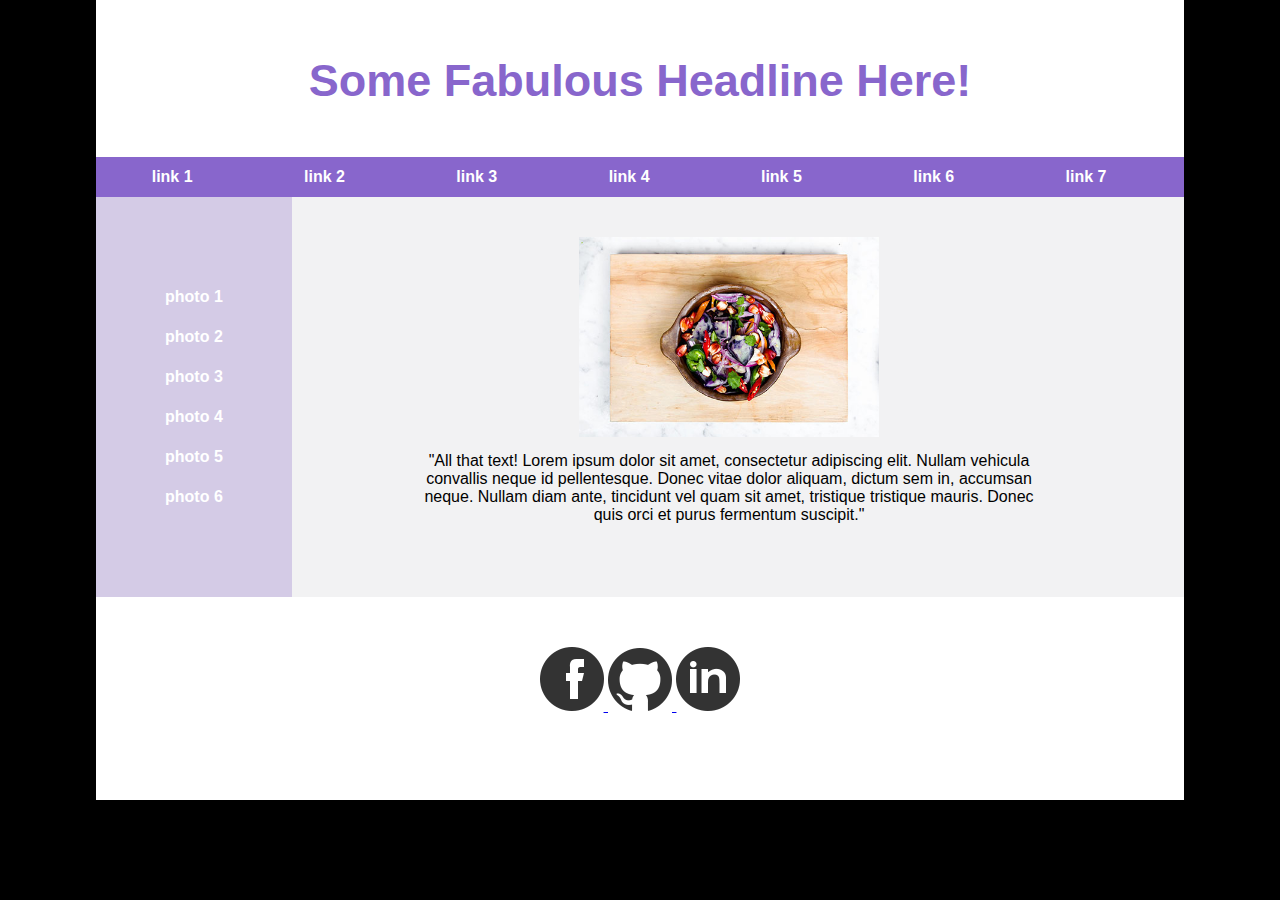
<file: index.html>
<!DOCTYPE html>
<html lang="en">

<head>
  <meta charset="utf-8" />
  <title>Mockup Assignment!</title>
  
<!--  Put Reset above my styles sheet or it will wipe mine out -->
<!--  now link to my styles sheet -->
<!--  <link rel="stylesheet" type="text/css" href="styles/stylesheet.css">-->
  <link rel="stylesheet" type="text/css" href="styles/stylesheet.css">
  <link rel="stylesheet" href="https://fonts.googleapis.com/icon?family=Material+Icons">
</head>

<body>
  <article class="content-wrapper">
  <!-- headline, h1, and main nav -->

    <header>
      <h1>Some Fabulous Headline Here!</h1>
      <!-- Nav with an unordered list with <a> tags-->
      <nav class="main-nav">
        <ul>
          <li><a href="#">link 1</a></li>
          <li><a href="#">link 2</a></li>
          <li><a href="#">link 3</a></li>
          <li><a href="#">link 4</a></li>
          <li><a href="#">link 5</a></li>
          <li><a href="#">link 6</a></li>
          <li><a href="#">link 7</a></li>
        </ul>
      </nav>
    </header>

    <!-- left bar with list of photos -->
    <aside>
      <ul>
        <li><a href="#">photo 1</a></li>
        <li><a href="#">photo 2</a></li>
        <li><a href="#">photo 3</a></li>
        <li><a href="#">photo 4</a></li>
        <li><a href="#">photo 5</a></li>
        <li><a href="#">photo 6</a></li>
      </ul>
    </aside>

    <!-- main area with photo and text -->
    <article class="fig-wrapper">
      <figure>
        <img src="images/stirfry.jpg" alt="stirfry image" title="stir fry image"/>

        <figcaption>"All that text! Lorem ipsum dolor sit amet, consectetur adipiscing elit. Nullam vehicula convallis neque id pellentesque. Donec vitae dolor aliquam, dictum sem in, accumsan neque. Nullam diam ante, tincidunt vel quam sit amet, tristique tristique mauris. Donec quis orci et purus fermentum suscipit."</figcaption>
      </figure>
    </article>

    <!-- footer with 3 social media links -->
    <footer>
      
      <a href="http://www.facebook.com" target="_blank">
        <img src="images/facebook.png" alt="facebook logo" title="facebook logo"/>
      </a>
      <a href="http://www.github.com" target="_blank">
        <img src="images/github.png" alt="github logo" title="github logo"/>
      </a>
      <a href="http://www.linkedin.com" target="_blank">
        <img src="images/linked-in.png" alt="linkedin logo" title="linkedin logo"/>
      </a>
      
    </footer>
  </article>  <!-- end content wrapper -->
</body>
  <!-- headline and main nav -->

  <!-- left bar with list of photos -->

  <!-- main area with photo and text -->

  <!-- footer with social media links -->
</html>
</file>
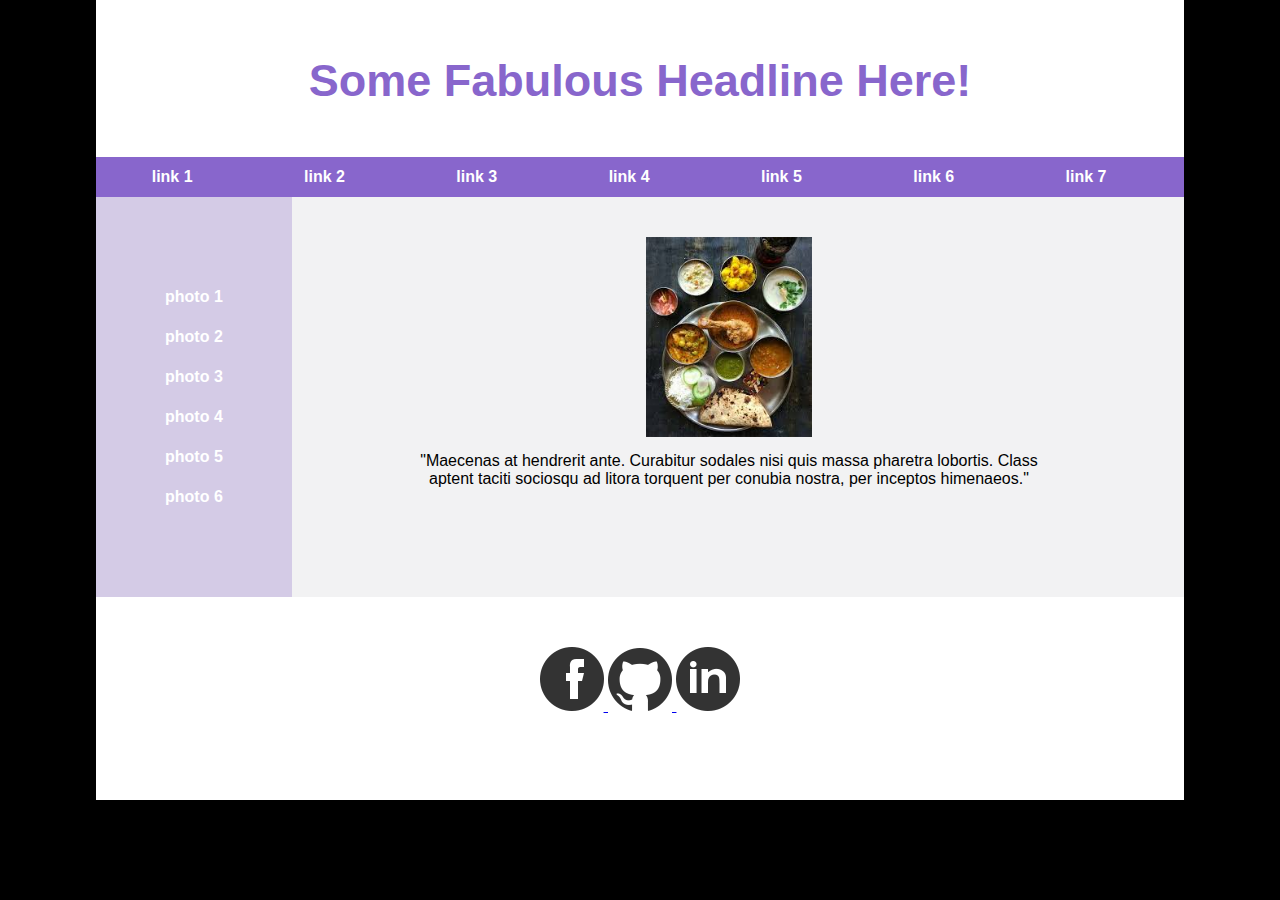
<file: page2.html>
<!DOCTYPE html>
<html lang="en">

<head>
  <meta charset="utf-8" />
  <title>Mockup Assignment!</title>
  
<!--  Put Reset above my styles sheet or it will wipe mine out -->
<!--  now link to my styles sheet -->
<!--  <link rel="stylesheet" type="text/css" href="styles/stylesheet.css">-->
  <link rel="stylesheet" type="text/css" href="styles/stylesheet.css">
  <link rel="stylesheet" href="https://fonts.googleapis.com/icon?family=Material+Icons">
</head>

<body>
  <article class="content-wrapper">
  <!-- headline, h1, and main nav -->

    <header>
      <h1>Some Fabulous Headline Here!</h1>
      <!-- Nav with an unordered list with <a> tags-->
      <nav class="main-nav">
        <ul>
          <li><a href="#">link 1</a></li>
          <li><a href="#">link 2</a></li>
          <li><a href="#">link 3</a></li>
          <li><a href="#">link 4</a></li>
          <li><a href="#">link 5</a></li>
          <li><a href="#">link 6</a></li>
          <li><a href="#">link 7</a></li>
        </ul>
      </nav>
    </header>

    <!-- left bar with list of photos -->
    <aside>
      <ul>
        <li><a href="index.html">photo 1</a></li>
        <li><a href="page2.html">photo 2</a></li>
        <li><a href="page3.html">photo 3</a></li>
        <li><a href="#">photo 4</a></li>
        <li><a href="#">photo 5</a></li>
        <li><a href="#">photo 6</a></li>
      </ul>
    </aside>

    <!-- main area with photo and text -->
    <article class="fig-wrapper">
      <figure>
        <img src="images/food2.jpg" alt="indian food image" title="indian food image"/>

        <figcaption>"Maecenas at hendrerit ante. Curabitur sodales nisi quis massa pharetra lobortis. Class aptent taciti sociosqu ad litora torquent per conubia nostra, per inceptos himenaeos."</figcaption>
      </figure>
    </article>

    <!-- footer with 3 social media links -->
    <footer>
      
      <a href="http://www.facebook.com" target="_blank">
        <img src="images/facebook.png" alt="facebook logo" title="facebook logo"/>
      </a>
      <a href="http://www.github.com" target="_blank">
        <img src="images/github.png" alt="github logo" title="github logo"/>
      </a>
      <a href="http://www.linkedin.com" target="_blank">
        <img src="images/linked-in.png" alt="linkedin logo" title="linkedin logo"/>
      </a>
      
    </footer>
  </article>  <!-- end content wrapper -->
</body>
  <!-- headline and main nav -->

  <!-- left bar with list of photos -->

  <!-- main area with photo and text -->

  <!-- footer with social media links -->
</html>
</file>
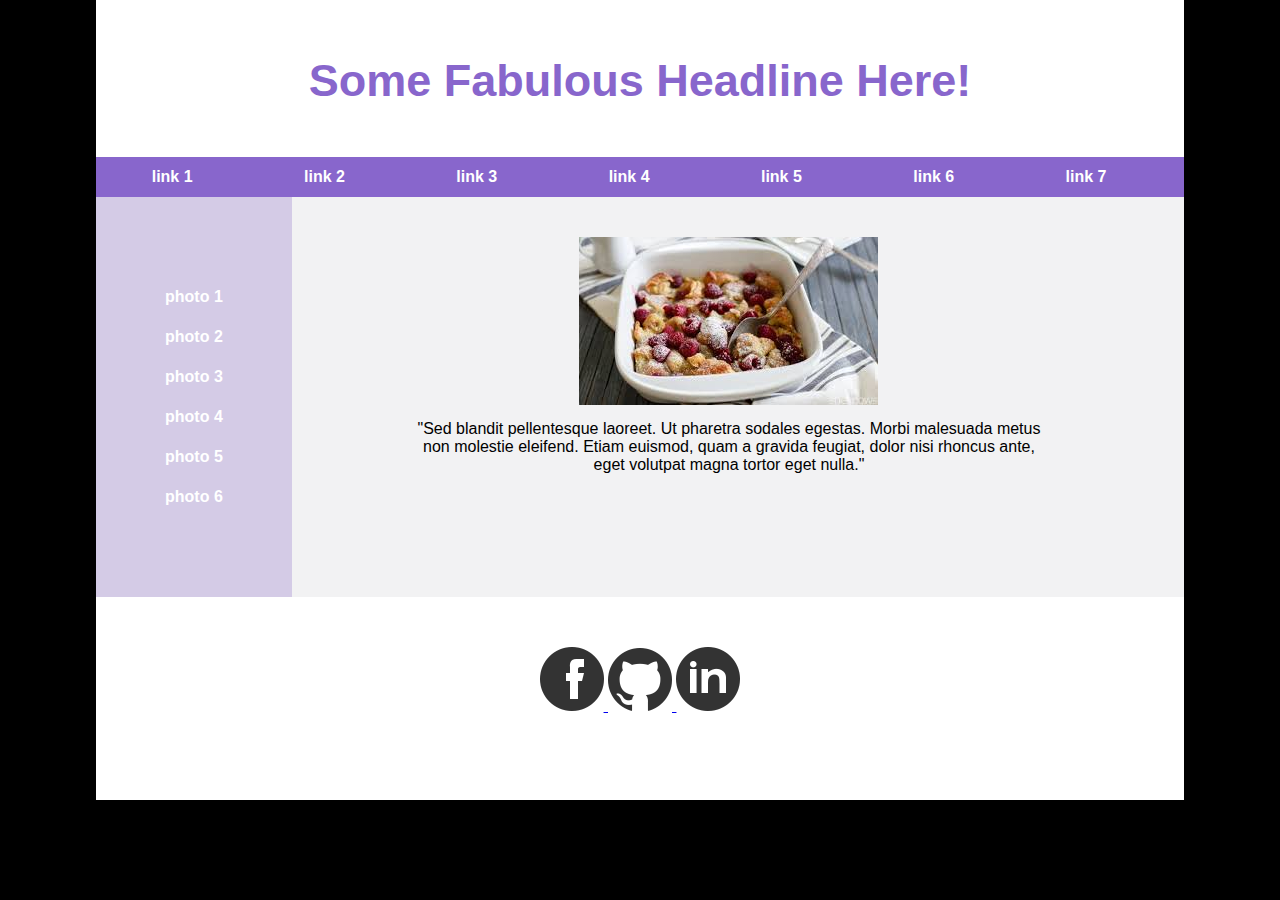
<file: page3.html>
<!DOCTYPE html>
<html lang="en">

<head>
  <meta charset="utf-8" />
  <title>Mockup Assignment!</title>
  
<!--  Put Reset above my styles sheet or it will wipe mine out -->
<!--  now link to my styles sheet -->
<!--  <link rel="stylesheet" type="text/css" href="styles/stylesheet.css">-->
  <link rel="stylesheet" type="text/css" href="styles/stylesheet.css">
  <link rel="stylesheet" href="https://fonts.googleapis.com/icon?family=Material+Icons">
</head>

<body>
  <article class="content-wrapper">
  <!-- headline, h1, and main nav -->

    <header>
      <h1>Some Fabulous Headline Here!</h1>
      <!-- Nav with an unordered list with <a> tags-->
      <nav class="main-nav">
        <ul>
          <li><a href="#">link 1</a></li>
          <li><a href="#">link 2</a></li>
          <li><a href="#">link 3</a></li>
          <li><a href="#">link 4</a></li>
          <li><a href="#">link 5</a></li>
          <li><a href="#">link 6</a></li>
          <li><a href="#">link 7</a></li>
        </ul>
      </nav>
    </header>

    <!-- left bar with list of photos -->
    <aside>
      <ul>
        <li><a href="index.html">photo 1</a></li>
        <li><a href="page2.html">photo 2</a></li>
        <li><a href="page3.html">photo 3</a></li>
        <li><a href="#">photo 4</a></li>
        <li><a href="#">photo 5</a></li>
        <li><a href="#">photo 6</a></li>
      </ul>
    </aside>

    <!-- main area with photo and text -->
    <article class="fig-wrapper">
      <figure>
        <img src="images/food3.jpg" alt="indian food image" title="indian food image"/>

        <figcaption>"Sed blandit pellentesque laoreet. Ut pharetra sodales egestas. Morbi malesuada metus non molestie eleifend. Etiam euismod, quam a gravida feugiat, dolor nisi rhoncus ante, eget volutpat magna tortor eget nulla."</figcaption>
      </figure>
    </article>

    <!-- footer with 3 social media links -->
    <footer>
      
      <a href="http://www.facebook.com" target="_blank">
        <img src="images/facebook.png" alt="facebook logo" title="facebook logo"/>
      </a>
      <a href="http://www.github.com" target="_blank">
        <img src="images/github.png" alt="github logo" title="github logo"/>
      </a>
      <a href="http://www.linkedin.com" target="_blank">
        <img src="images/linked-in.png" alt="linkedin logo" title="linkedin logo"/>
      </a>
      
    </footer>
  </article>  <!-- end content wrapper -->
</body>
  <!-- headline and main nav -->

  <!-- left bar with list of photos -->

  <!-- main area with photo and text -->

  <!-- footer with social media links -->
</html>
</file>
<file: styles/stylesheet.css>
html {
  height:100%;
}
body {
/*  global sans serif font family, change background to black */
  font-family: Helvetica, sans-serif;
  background-color:black;
  margin:0px auto;
  min-height:100%;
}

.content-wrapper {
  /* Center on page, set width */
  width:85%;
  min-height: 800px;
  margin:0px auto;
  background-color:white;
}

header{
  padding-top:5px;
}

header h1 {
/*   make bigger font, change color, change font family */
  font-size: 45px;
  text-align: center;
  color:rgb(136, 102, 204);
  padding-top:20px;
  padding-bottom:20px;
}

nav ul {
  list-style-type:none;
  margin:auto;
  padding:0;
  overflow:hidden;
  height:2.5em;
  text-align:center;
}

nav li {
  float:left;
  width: 14%;
  height:100%;
  display: inline-block;
}

li a {
  display: inline-block;
  color:white;
  width:100%;
  height:100%;
  line-height:40px;
  text-align:center;
  text-decoration:none;
  font-weight:bold;
}

li a:hover {
  background-color:darkgrey;
}

.main-nav {
/*  change background color, remove bullets, border on each individual nav element. float the link elements, padding, border, center our content within the links, width on links, font color, sans serif, remove underline, maybe add a color selection*/
  background-color:rgb(136, 102, 204);
  text-align:justify;
}

aside {
/*  clear float, background color, float it to the left */
  clear:both;
  float:left;
  background-color:rgb(212, 203, 230);
  height:400px;
  width:18%;
}

aside ul {
/* clear both */
  list-style-type:none;
  padding:0;
  margin:80px 40px;
}

.fig-wrapper {
/* background-color, float to the right? */
  float:right;
  background-color:rgb(242, 242, 243);
  height:400px;
  width:82%;
}

figure {
/*  we want to center using margin: auto*/
  width: 70%;
  text-align: center;
  height: 90%;
  margin-top: 40px;
  margin-bottom: 0;
  margin-left: 14%;
  margin-right: 10%;
}

figure img {
  display:block;
  margin:auto;
  max-height: 200px;
  width:auto;
}

figcaption {
  margin-top:15px;
}

footer {
/*  images float left and centered on the page.*/
  clear:both;
  text-align: center;
  text-decoration: none;
  padding-top: 50px;
  padding-bottom: 50px;
}
</file>
